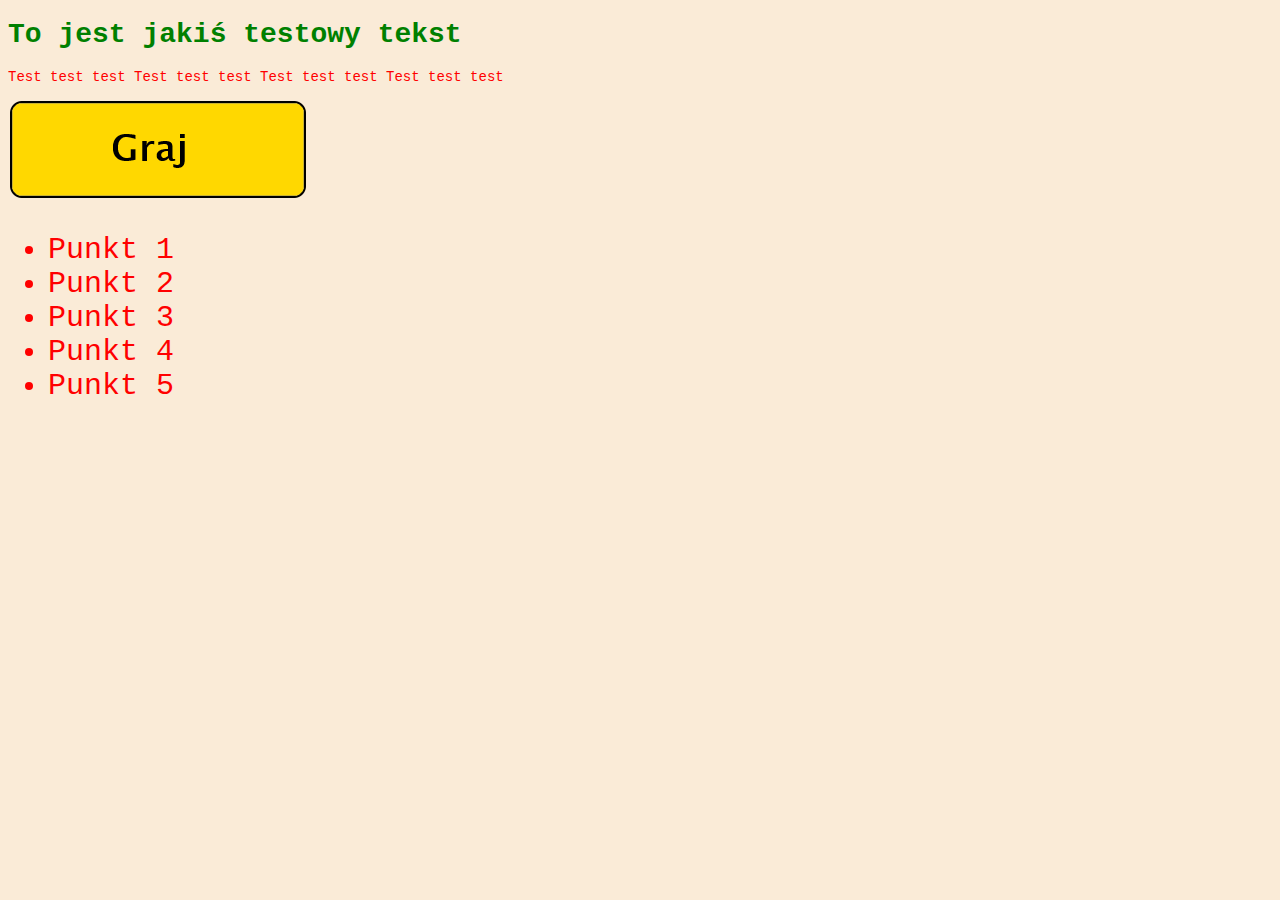
<file: index.html>
<!DOCTYPE html>
<html lang="pl">
    <head>
        <title>Moja pierwsza strona</title>
        <meta charset="utf-8">
        <link rel="stylesheet" href="style.css">
    </head>
    <body>
        <h1>To jest jakiś testowy tekst</h1>
        <p>Test test test Test test test Test test test Test test test </p>
        <img src="img/graj.png">
        <ul>
            <li>Punkt 1</li>
            <li>Punkt 2</li>
            <li>Punkt 3</li>
            <li>Punkt 4</li>
            <li>Punkt 5</li>
        </ul>
        <iframe width="560" height="315" src="https://www.youtube.com/embed/koPzW_AJszw?si=2yExUUrKLvGgqjAX" title="YouTube video player" frameborder="0" allow="accelerometer; autoplay; clipboard-write; encrypted-media; gyroscope; picture-in-picture; web-share" referrerpolicy="strict-origin-when-cross-origin" allowfullscreen></iframe>
    </body>
</html>
</file>
<file: style.css>
@keyframes pulse {
    0% {
        width: 20%;
    }
    50% {
        width: 25%;
    }
    100% {
        width: 20%;
    }
}

body {
    width: 100%;
}

html {
    font-size: 14px;
    font-family: monospace;
    background-color: antiquewhite;
    color: red;
}

img {
    animation: pulse 3s infinite;
}

h1 {
    color: green;
    transition: all 1.5s;
}

h1:hover {
    color: blue;
    font-size: 20px;
    transition: all 1.5s;
}

ul {
    font-size: 30px;
}
</file>
